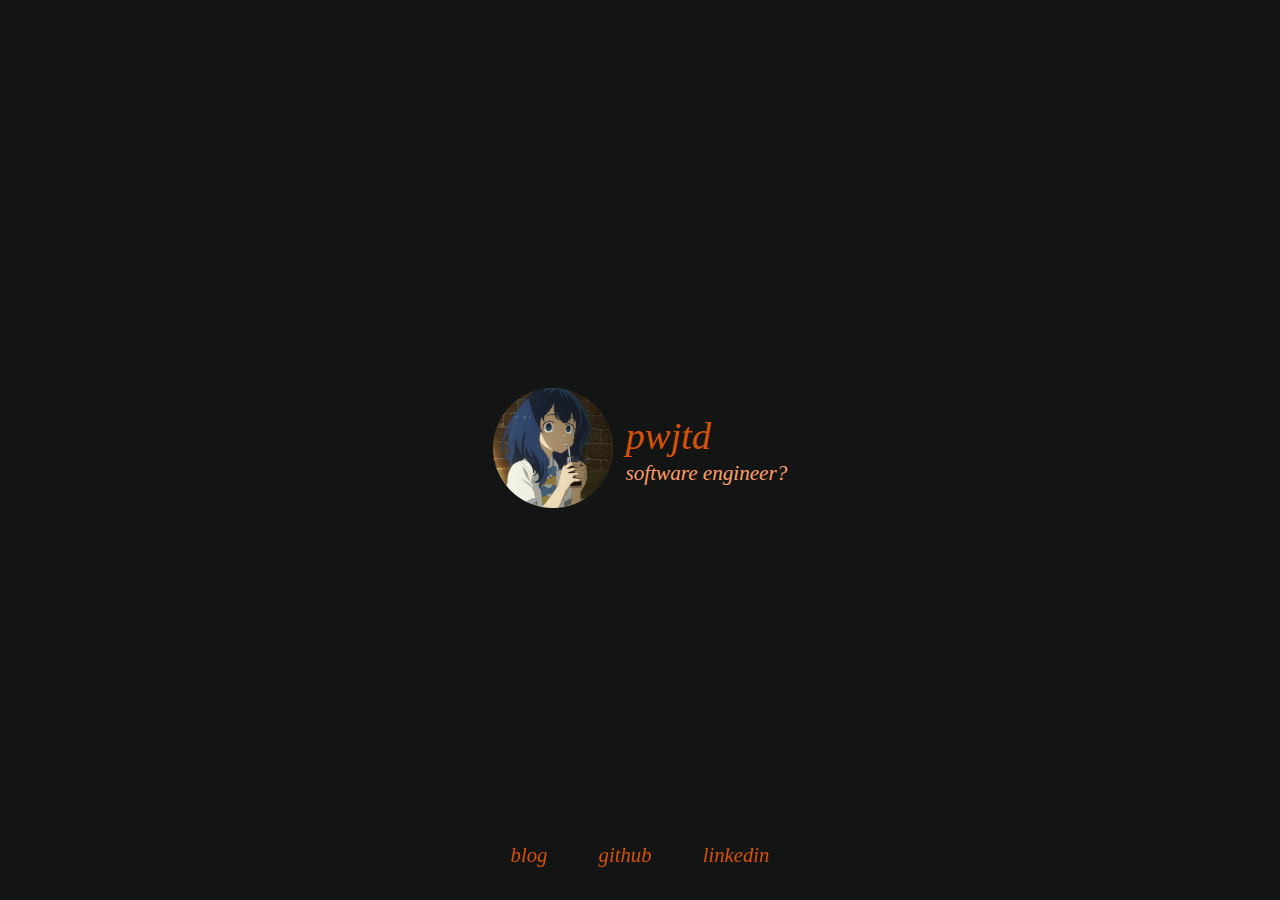
<file: index.html>
<!DOCTYPE html>
<html lang="en">
<head>
    <meta charset="UTF-8">
    <meta name="viewport" content="width=device-width, initial-scale=1.0">
    <title>pwjtd</title>
    <link rel="stylesheet" href="/styles/general-style.css">
    <link rel="stylesheet" href="/styles/styles.css">
    <link rel="shortcut icon" type="image/x-icon" href="./assets/webicon.ico" />
</head>
<body>
    <div class="main-wrapper">
        <div class="profile-card">
            <div class="hero-image-wrapper">
                <img class="hero-image" src="./assets/round_yanami200x200.png" alt="page logo">
            </div>

            <div class="profile-text-wrapper">
                <span class="text-general">pwjtd</span>
                <span class="text-sub">software engineer?</span>
            </div>
        </div>

        <div id="footer">
            <div class="nav-item">
                <a href="/blog.html">blog</a>
            </div>
            <div class="nav-item">
                <a href="https://github.com/pwjtd" target="_blank" rel="noopener noreferrer">github</a>
            </div>
            <div class="nav-item">
                <a href="https://www.linkedin.com/in/piotr-walczak-2001/" target="_blank" rel="noopener noreferrer">linkedin</a>
            </div>
        </div>
    </div>


</body>
</html>
</file>
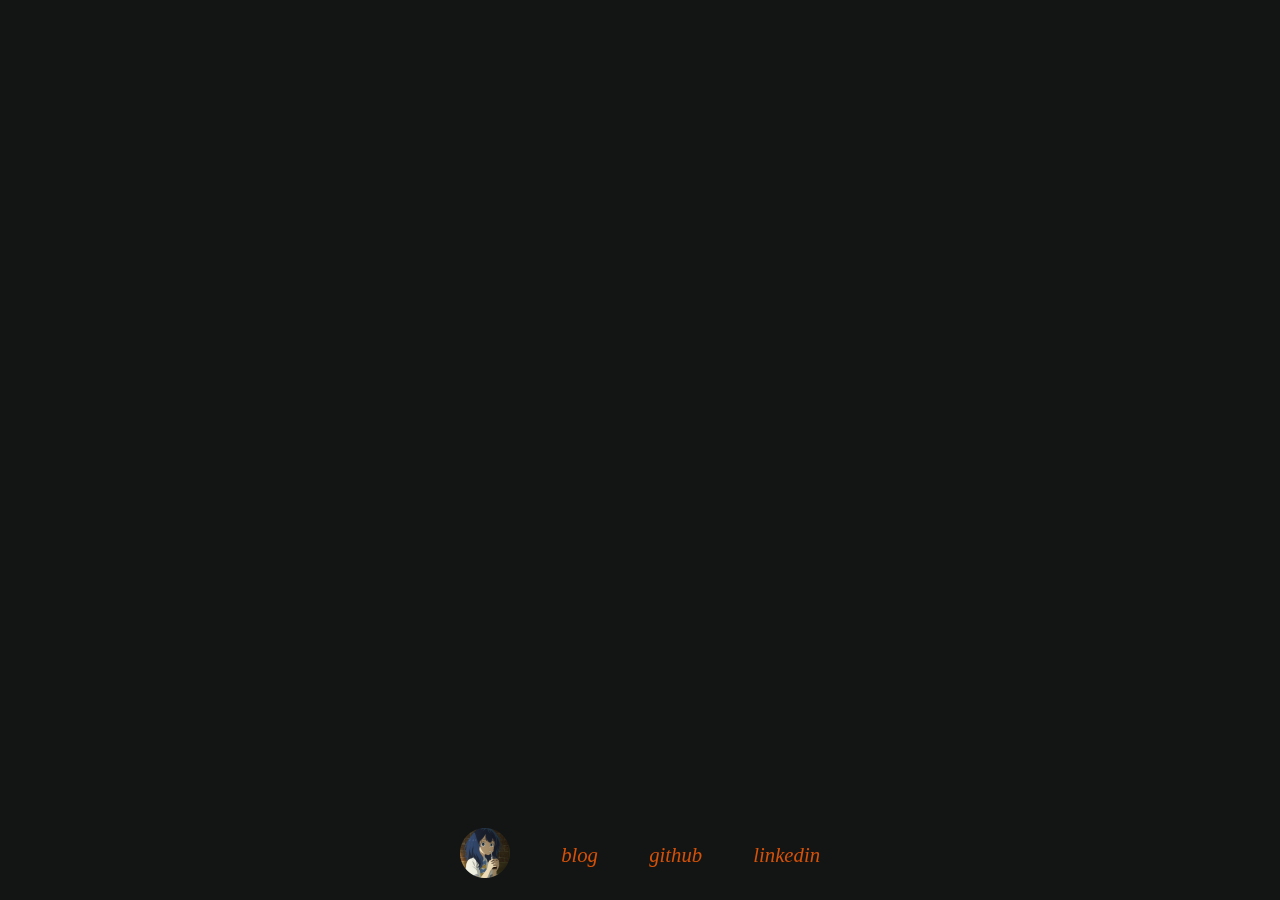
<file: blog.html>
<!DOCTYPE html>
<html lang="en">
<head>
    <meta charset="UTF-8">
    <meta name="viewport" content="width=device-width, initial-scale=1.0">
    <title>pwjtd - blog</title>
    <link rel="stylesheet" href="/styles/general-style.css">
    <link rel="stylesheet" href="/styles/blog-style.css">
    <link rel="shortcut icon" type="image/x-icon" href="./assets/webicon.ico" />
</head>
<body> 

    <div class="main-wrapper">
        <div class="posts-wrapper">



        </div>


        <div id="footer">
        </div>
    </div>


    <script src="script.js"></script>
</body>
</html>
</file>
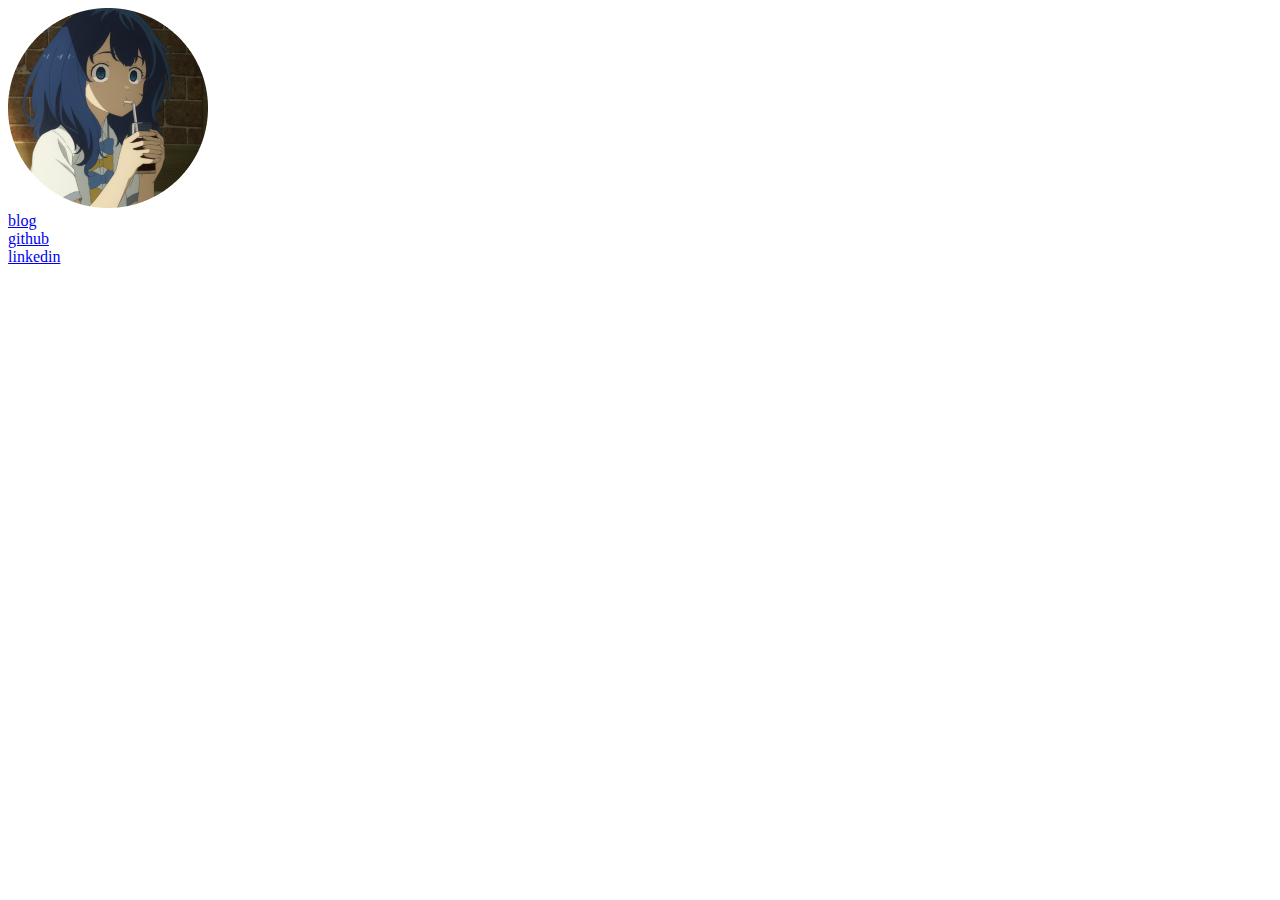
<file: components/footer.html>
<!DOCTYPE html>
<html lang="en">
<head>
    <meta charset="UTF-8">
    <meta name="viewport" content="width=device-width, initial-scale=1.0">
    <title>footer</title>
</head>
<body>
    <div class="nav-item logo-item">
        <a href="/"> <img class="nav-logo" src="/assets/round_yanami200x200.png" alt="page logo"></a>
    </div>
    <div class="nav-item">
        <a href="/blog.html">blog</a>
    </div>
    <div class="nav-item">
        <a href="https://github.com/pwjtd" target="_blank" rel="noopener noreferrer">github</a>
    </div>
    <div class="nav-item">
        <a href="https://www.linkedin.com/in/piotr-walczak-2001/" target="_blank" rel="noopener noreferrer">linkedin</a>
    </div>
</body>
</html>
</file>
<file: styles/general-style.css>
* {
    padding: 0;
    margin: 0;
    box-sizing: border-box;
}

body {
    width: 100%;
    min-height: 100dvh;
    color: #ff9e69;
    font-style: italic;
    font-size: 1.2em;
    background-color: #131515;
}

a {
    color: #D65108;
    text-decoration: none;
    font-size: 1.2em;
}
a:hover {
    transition: 0.3s;
    color: #ff9e69;
}

.main-wrapper {
    min-height: 100dvh;
    width: 100%;
    display: flex;
    justify-content: center;
    align-items: center;
    flex-direction: column;
}

#footer {
    display: flex;
    justify-content: center;
    align-items: center;
    text-align: center;
    flex-direction: row;
    width: 100%;
    bottom: 0;
    gap: 4%;
    height: 10%;
    font-size: 0.9em;
    margin-top: 0.5em;
    position: fixed;
}

.nav-logo {
    width: 50px;
    height: 50px;
}
</file>
<file: styles/styles.css>
.profile-card {
    height: 90%;
    width: 100%;
    display: flex;
    align-items: center;
    justify-content: center;
    flex-direction: row;
}

.hero-image {
    width: 120px;
    height: 120px;
}

.profile-text-wrapper {
    margin-left: 1%;
    display: flex;
    flex-direction: column;
}

.text-general {
    color: #D65108;
    font-size: 2em;
}

.text-sub {
    margin-top: 2%;
    font-size: 1.1em;
    color: #ff9e69;
}
</file>
<file: styles/blog-style.css>
.posts-wrapper {
    margin-top: 3%;
    height: 87%;
    width: 90%;
    display: flex;
    flex-direction: column;
    align-items: center;
    justify-content: center;    
    flex-wrap: wrap;
    overflow: scroll;
    gap: 2%;
}

.post-item {
    width: 60%;
    height: 5%;
    display: flex;
    flex-direction: row;
    padding: 0.5%;
}

.post-title {
    display: flex;
    align-items: center;
    height: 100%;
    width: 60%;
}

.post-date {
    height: 100%;
    display: flex;
    align-items: center;
    justify-content: flex-end;
    width: 40%;
    color: #ff9e69;
    font-size: 0.8em;
}
</file>
